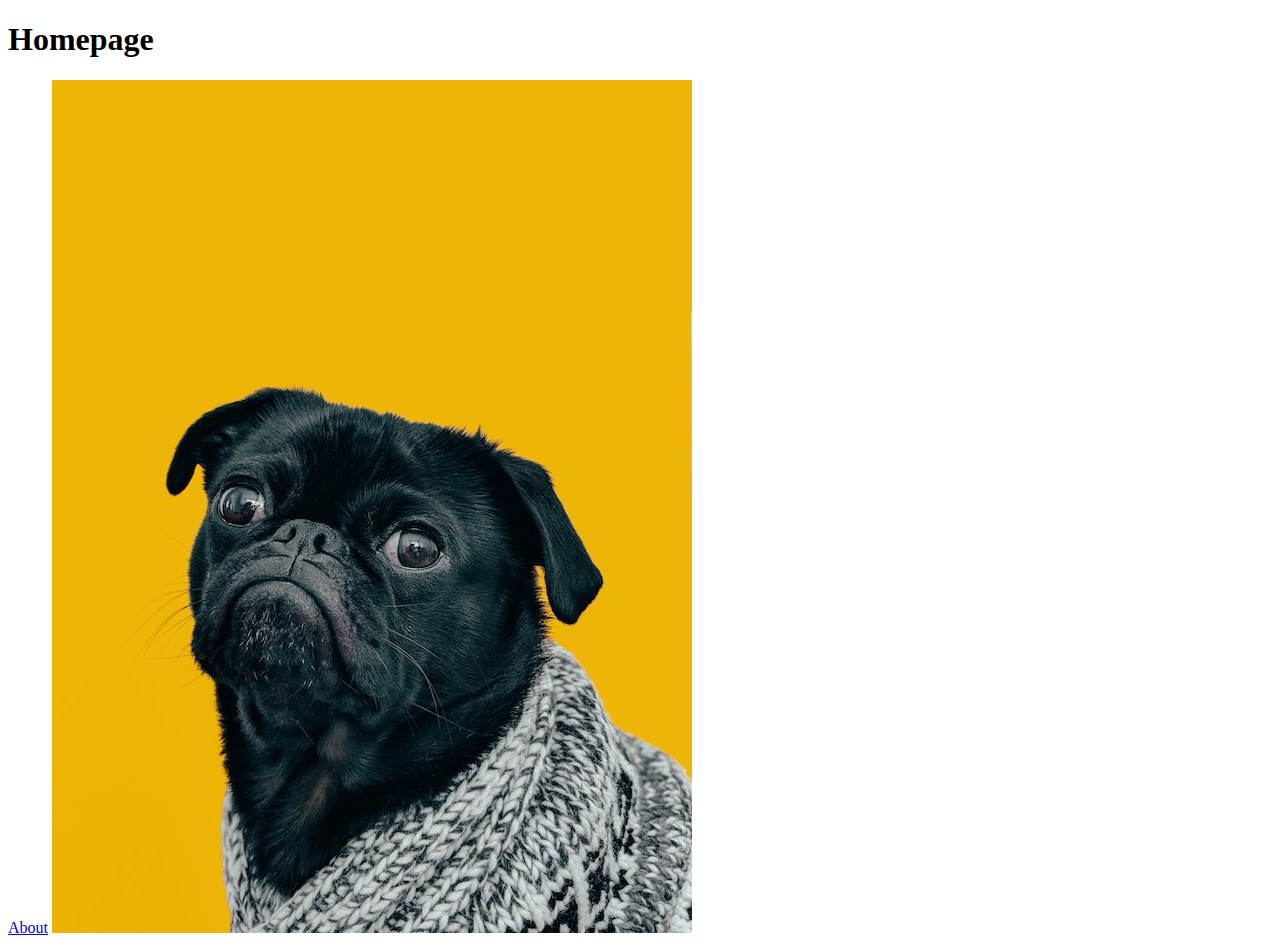
<file: odin-links-and-images/index.html>
<!DOCTYPE html>
<html lang="en">
    <head>
        <meta charset="utf-8">
        <title>Odin Links and Images</title>
    </head>
    <body>
        <h1>Homepage</h1>
        <a href="./pages/about.html">About</a>

        <img src="images/dog.jpg" alt="A dog named Charles">
    </body>
</html>
</file>
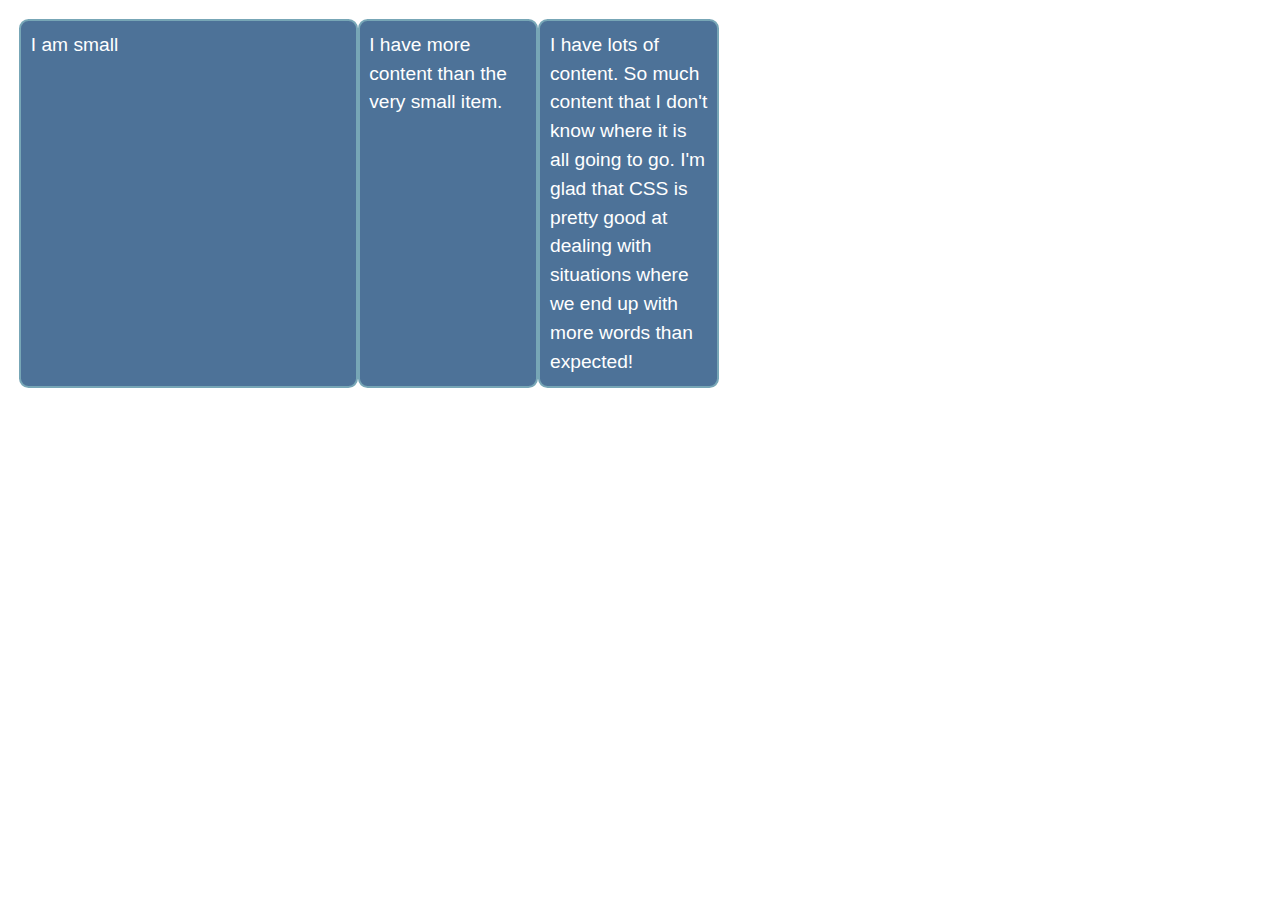
<file: flexbox/flexbox.html>
<!doctype html>

<html lang="en">

<head>
    <meta charset="utf-8">
    <title>Flexbox: Task 2</title>


    <style>
        body {
            background-color: #fff;
            color: #333;
            font: 1.2em / 1.5 Helvetica Neue, Helvetica, Arial, sans-serif;
            padding: 1em;
            margin: 0;
        }

        ul {
          max-width: 700px;
          list-style:none;
          padding: 0;
          margin: 0;
          display: flex;
        }

        li {
          background-color: #4D7298;
          border: 2px solid #77A6B6;
          border-radius: .5em;
          color: #fff;
          padding: .5em;
          flex: 1;
        }

        lo {
          background-color: #4D7298;
          border: 2px solid #77A6B6;
          border-radius: .5em;
          color: #fff;
          padding: .5em;
          flex: 2;
        }
    </style>



</head>

<body>

  <ul>
    <lo>I am small</lo>
    <li>I have more content than the very small item.</li>
    <li>I have lots of content. So much content that I don't know where it is all going to go. I'm glad that CSS is pretty good at dealing with situations where we end up with more words than expected!</li>
  </ul>

</body>

</html>
</file>
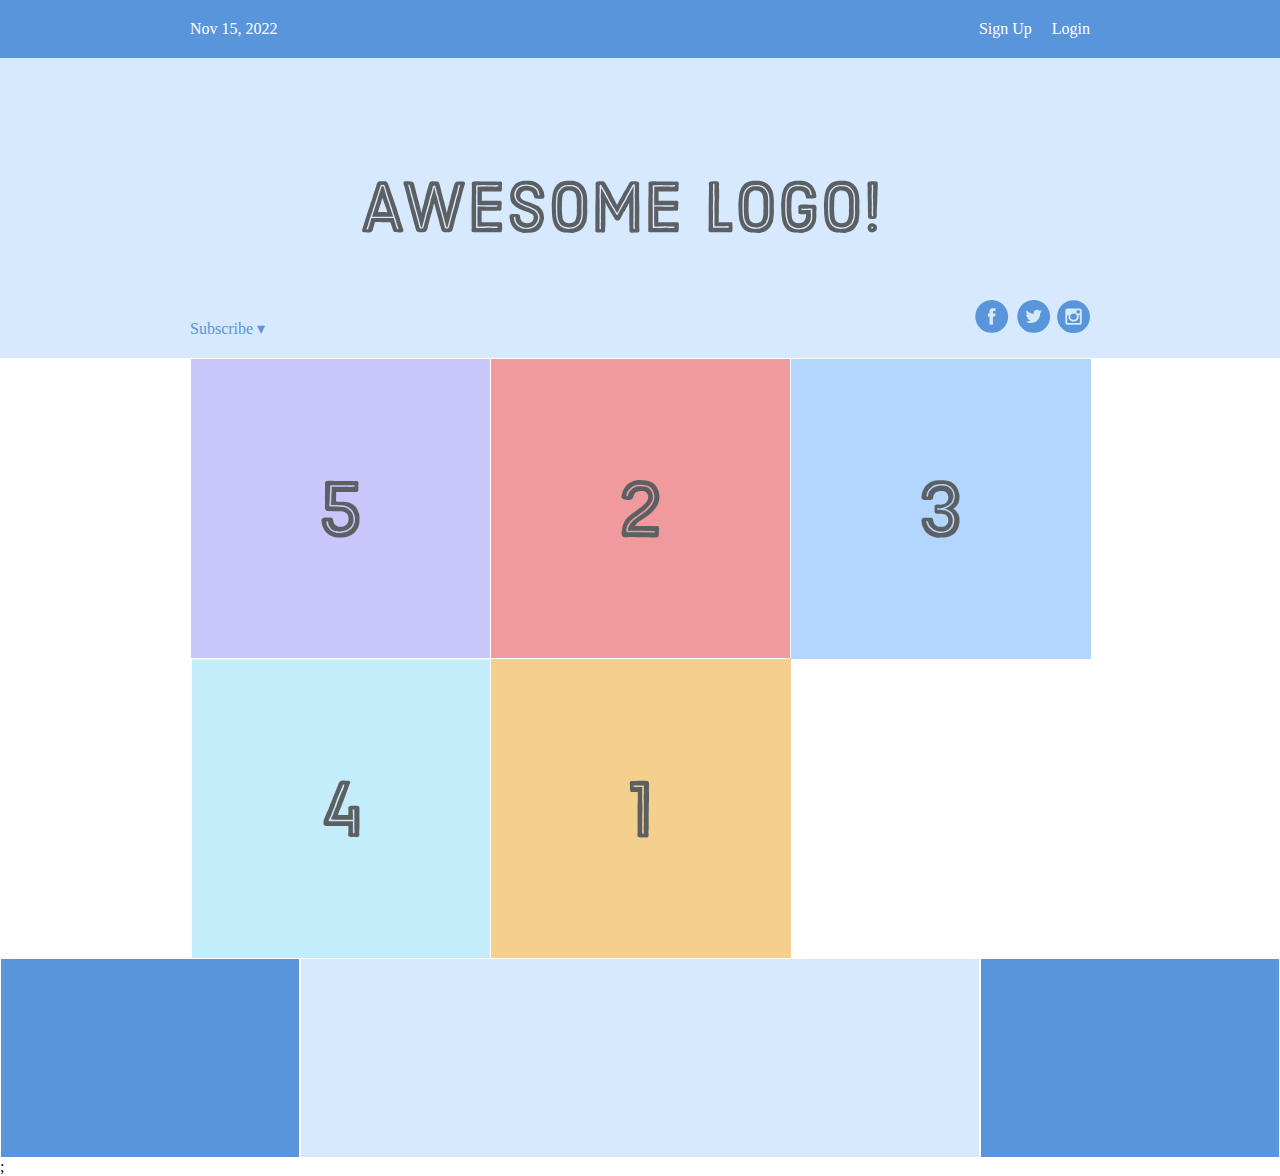
<file: flexbox/flexbox2.html>
<!DOCTYPE html>
<html lang="en">
    <head>
        <meta charset="utf-8">
        <title>Playing with Flexbox</title>
        <link rel="stylesheet" href="flexbox2.css">
    </head>
    
    <body>
        <div class="menu-container">
            <div class="menu">
                <div class="date">Nov 15, 2022</div>
                <div class="signup">Sign Up</div>
                <div class="login">Login</div>
            </div>
        </div>
        <div class='header-container'>
            <div class='header'>
              <div class='subscribe'>Subscribe &#9662;</div>
              <div class='logo'><img src='images/awesome-logo.svg'/></div>
              <div class='social'><img src='images/social-icons.svg'/></div>
            </div>
        </div>
        <div class='photo-grid-container'>
            <div class='photo-grid'>
                <div class='photo-grid-item first-item'>
                    <img src='images/one.svg'/>
                </div>
                <div class='photo-grid-item'>
                    <img src='images/two.svg'/>
                </div>
                <div class='photo-grid-item'>
                    <img src='images/three.svg'/>
                </div>
                <div class='photo-grid-item'>
                    <img src='images/four.svg'/>
                </div>
                <div class='photo-grid-item last-item'>
                    <img src='images/five.svg'/>
                </div>
            </div>   
        </div>
        <div class='footer'>
            <div class='footer-item footer-one'></div>
            <div class='footer-item footer-two'></div>
            <div class='footer-item footer-three'></div>
        </div>; 
    </body>

</html>
</file>
<file: flexbox/flexbox2.css>
* {
    margin: 0;
    padding: 0;
    box-sizing: border-box;
}

.menu-container {
    color: #fff;
    background-color: #5995DA;
    padding: 20px 0;
    display: flex;
    justify-content: center;
}

.menu {
    width: 900px;
    display: flex;
    justify-content: space-around;
}

.links {
    display: flex;
    justify-content: flex-end;
}

.login {
    margin-left: 20px;
}

.header-container {
    color: #5995DA;
    background-color: #D6E9FE;
    display: flex;
    justify-content: center;
  }

.header {
    width: 900px;
    height: 300px;
    display: flex;
    justify-content: space-between;
    align-items: center;
}

.photo-grid-container {
    display: flex;
    justify-content: center;
  }
  
  .photo-grid {
    width: 900px;
    display: flex;
    justify-content: flex-start;
    flex-wrap: wrap;
    flex-direction: row;
    align-items: center;
  }
  
  .photo-grid-item {
    border: 1px solid #fff;
    width: 300px;
    height: 300px;
  }

  .first-item {
    order: 1;
  }

  .last-item {
    order: -1;
  }

  .social,
  .subscribe {
  align-self: flex-end;
  margin-bottom: 20px;
  }

  .footer {
    display: flex;
    justify-content: space-between;
  }
  
  .footer-item {
    border: 1px solid #fff;
    background-color: #D6E9FE;
    height: 200px;
    flex: 1;
  }

  .footer-three {
    flex: 2;
  }

  .footer-one,
  .footer-three {
    background-color: #5995DA;
    flex: initial;
    width: 300px;
  }
  
  .signup {
    margin-left: auto;
  }
</file>
